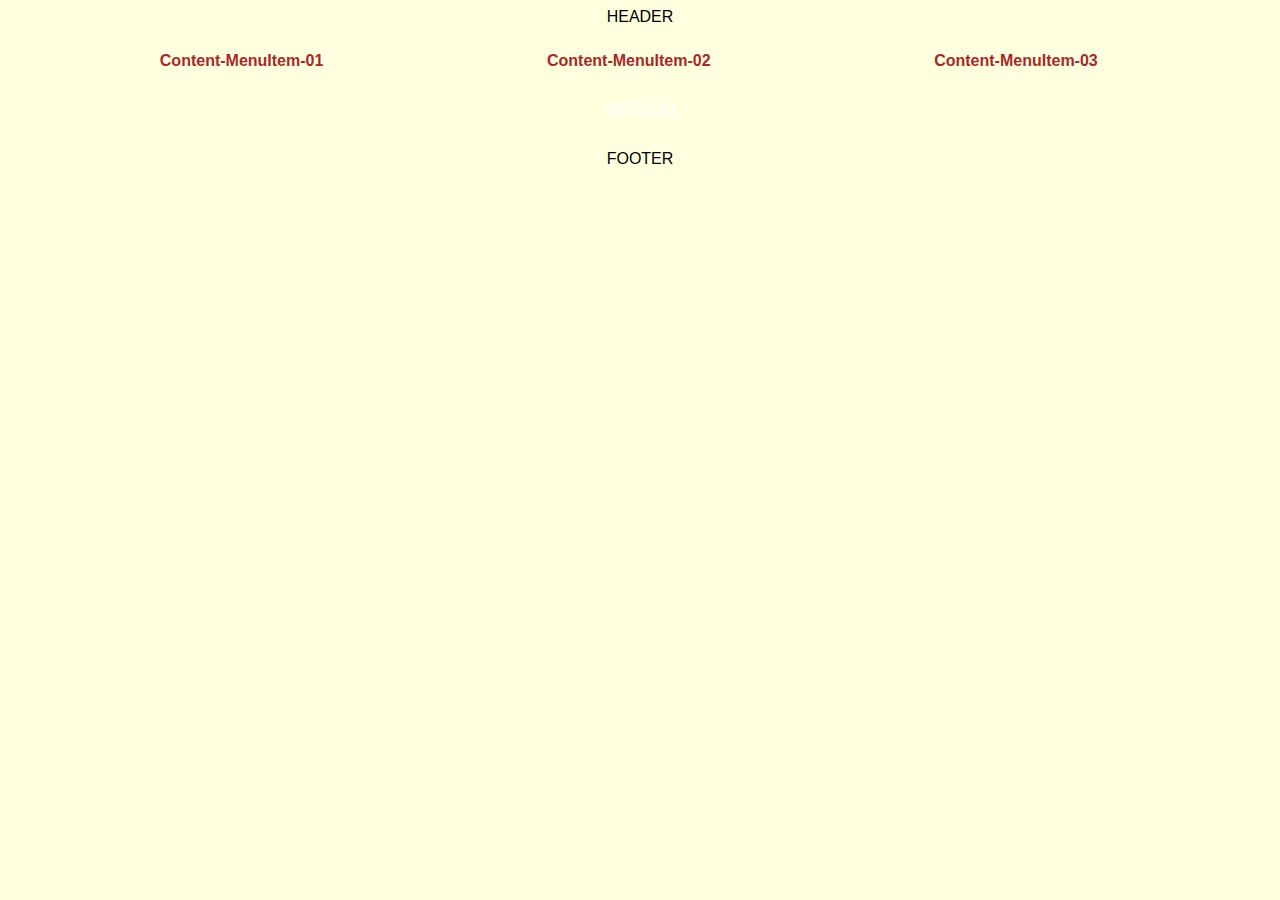
<file: index.html>
<!DOCTYPE html>

<html>
    
    <head>
        <meta charset="UTF-8">
        <meta name="viewport" content="width=device-width"/>
        <title>MODERNUS.COM.ES</title>
        <link rel="stylesheet" href="css/style.css">
        
    </head>

    <body>
        
        <section class="header">HEADER</section>
        
        <section class="naveg">  
           <ul>
               <li class="naveg__itemMenu">Content-MenuItem-01</li>
               <li class="naveg__itemMenu">Content-MenuItem-02</li>
               <li class="naveg__itemMenu">Content-MenuItem-03</li>
           </ul>
       </section>

        <section id="content" class="section section_content"> SECTION </section>

        <section class="footer">FOOTER</section>

        <script type="text/javascript" src="js/script.js"></script>

    </body>

</html>
</file>
<file: css/style.css>
html{
          font-family:arial;
          background-color: lightyellow;
        }
        ul{
          list-style-type: none;
          font-weight:bolder;
          color:brown;
          height: 30px;
        }
          li.naveg__itemMenu{
            float:left;
            margin:10px;
            width:30%;
            cursor: default;
          }
          section{
            clear:both;
            text-align:center;
          }
          .section_content{
            margin:30px;
            color:white;
          }
          .section_content>div{
            padding-top:3em;
          }
          .footer{
            margin-top:30px;
          }
</file>
